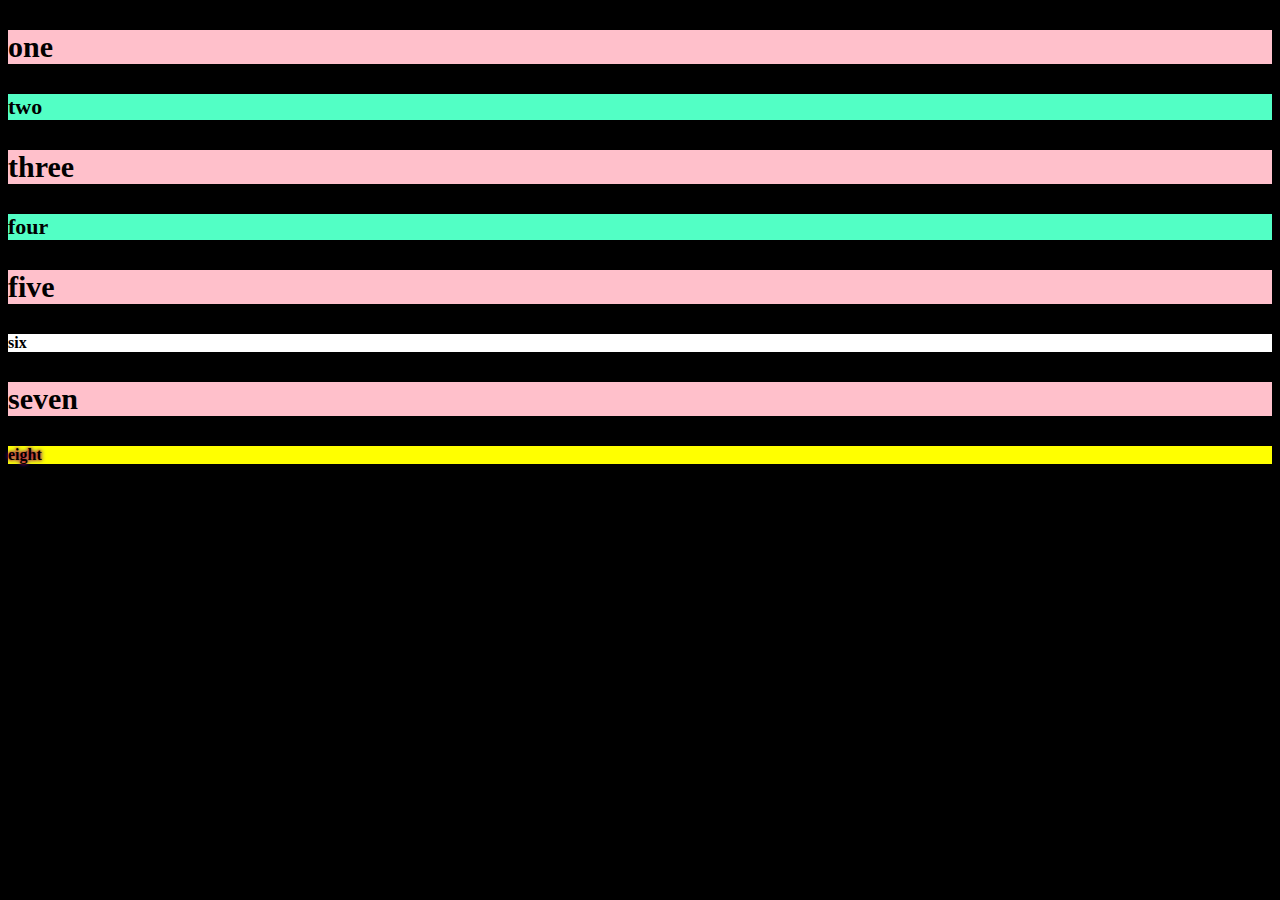
<file: omat-harjoitukset/index.html>
<!DOCTYPE html>
<html lang="en">
<head>
    <meta charset="UTF-8">
    <meta name="viewport" content="width=>, initial-scale=1.0">
    <title>Document</title>
    <link rel="stylesheet" type="text/css" href="style.css">
</head>
<body>
    <div class="one">
        <p>one</p>
    </div>
    <div class="two">
        <p>two</p>
    </div>
    <div class="three">
        <p>three</p>
    </div>
    <div class="four">
        <p>four</p>
    </div>
    <div class="five">
        <p>five</p>
    </div>
    <div class="six">
        <p>six</p>
    </div>
    <div class="seven">
        <p>seven</p>
    </div>
    <div class="eight">
        <p>eight</p>
    </div>
 
</body>
</html>
</file>
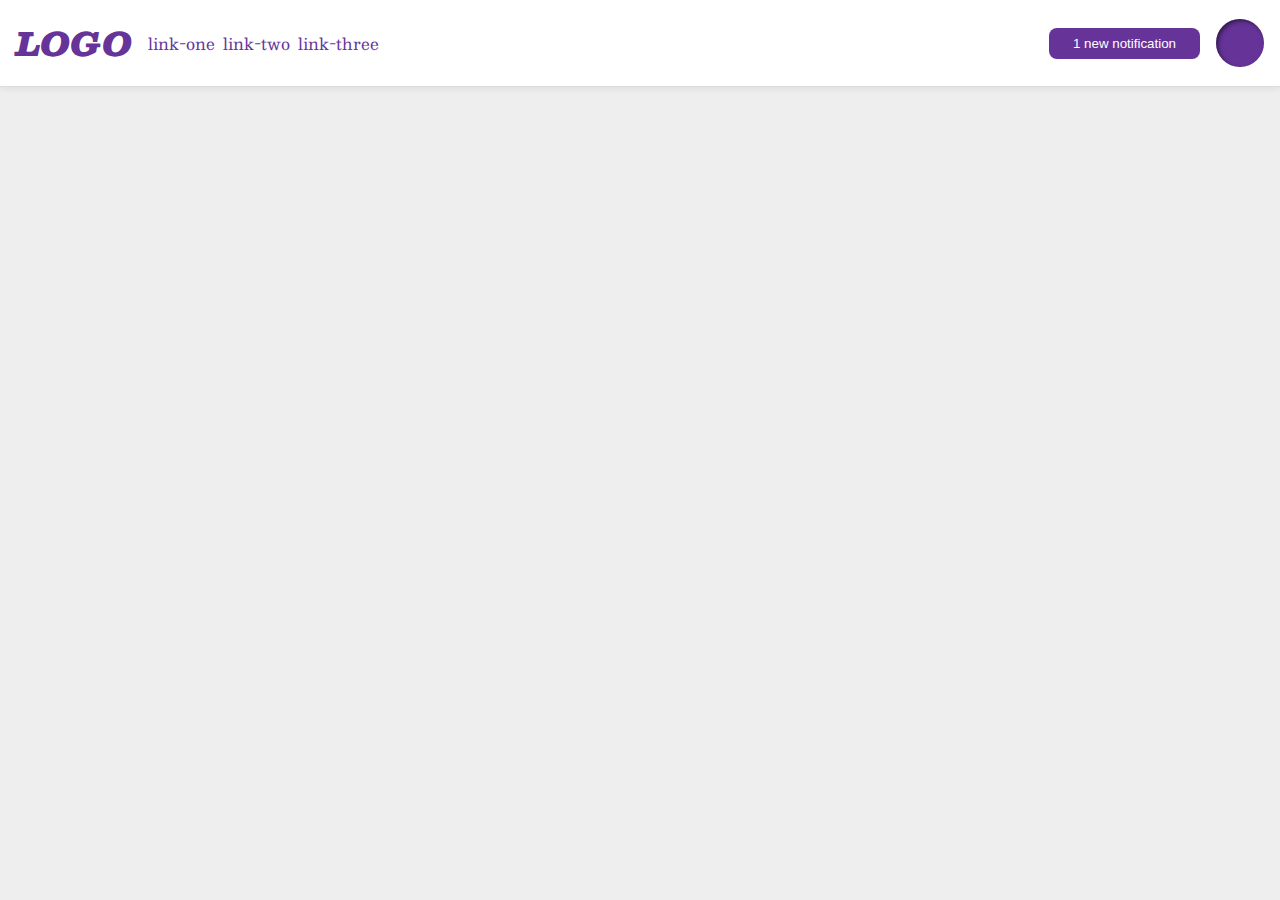
<file: flex/03-flex-header-2/index.html>
<!DOCTYPE html>
<html lang="en">
  <head>
    <meta charset="UTF-8">
    <meta http-equiv="X-UA-Compatible" content="IE=edge">
    <meta name="viewport" content="width=device-width, initial-scale=1.0">
    <title>Flex Header 2</title>
    <link rel="stylesheet" href="style.css">
  </head>
  <body>
    <div class="header">
      <div class="left">
        <div class="logo">
          LOGO
        </div>
        <ul class="links">
          <li><a href="https://google.com">link-one</a></li>
          <li><a href="https://google.com">link-two</a></li>
          <li><a href="https://google.com">link-three</a></li>
        </ul>
      </div> 
      <div class="right">
        <button class="notifications">
          1 new notification
        </button>
        <div class="profile-image"></div>
      </div> 
    </div>
  </body>
</html>
</file>
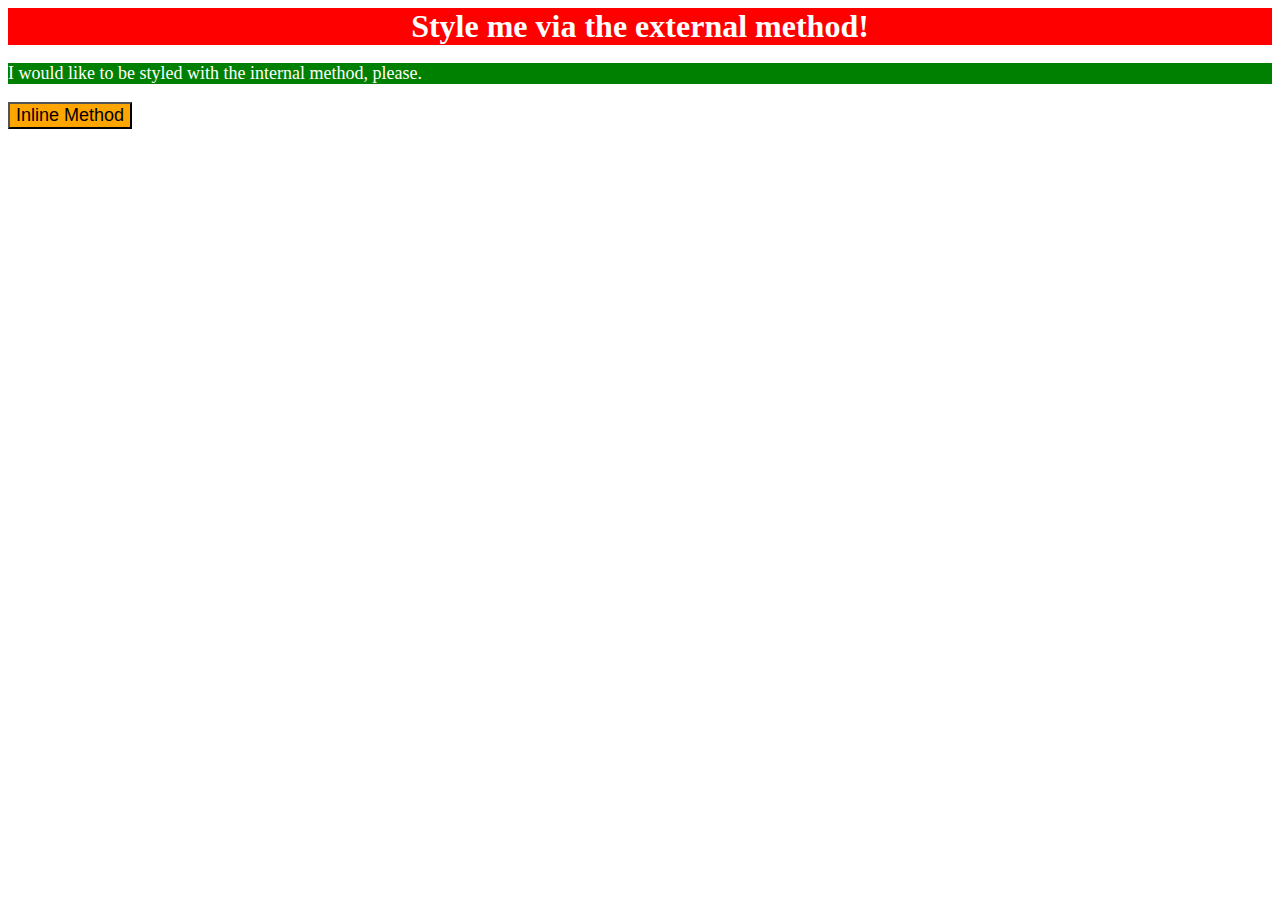
<file: foundations/01-css-methods/index.html>
<!DOCTYPE html>
<html lang="en">
  <head>
    <meta charset="UTF-8">
    <meta http-equiv="X-UA-Compatible" content="IE=edge">
    <meta name="viewport" content="width=device-width, initial-scale=1.0">
    <title>Methods for Adding CSS</title>
    <link rel="stylesheet" type="text/CSS" href="style.css">

    <style>
      .greenP {
        background-color: green;
        color: white;
        font-size: 18px;

        
      }
    </style>
  </head>
  <body>
    <div class="centered">Style me via the external method!</div>
    <p class="greenP">I would like to be styled with the internal method, please.</p>
    <button style="background-color: orange; font-size: 18px;">Inline Method</button>
  </body>
</html>
</file>
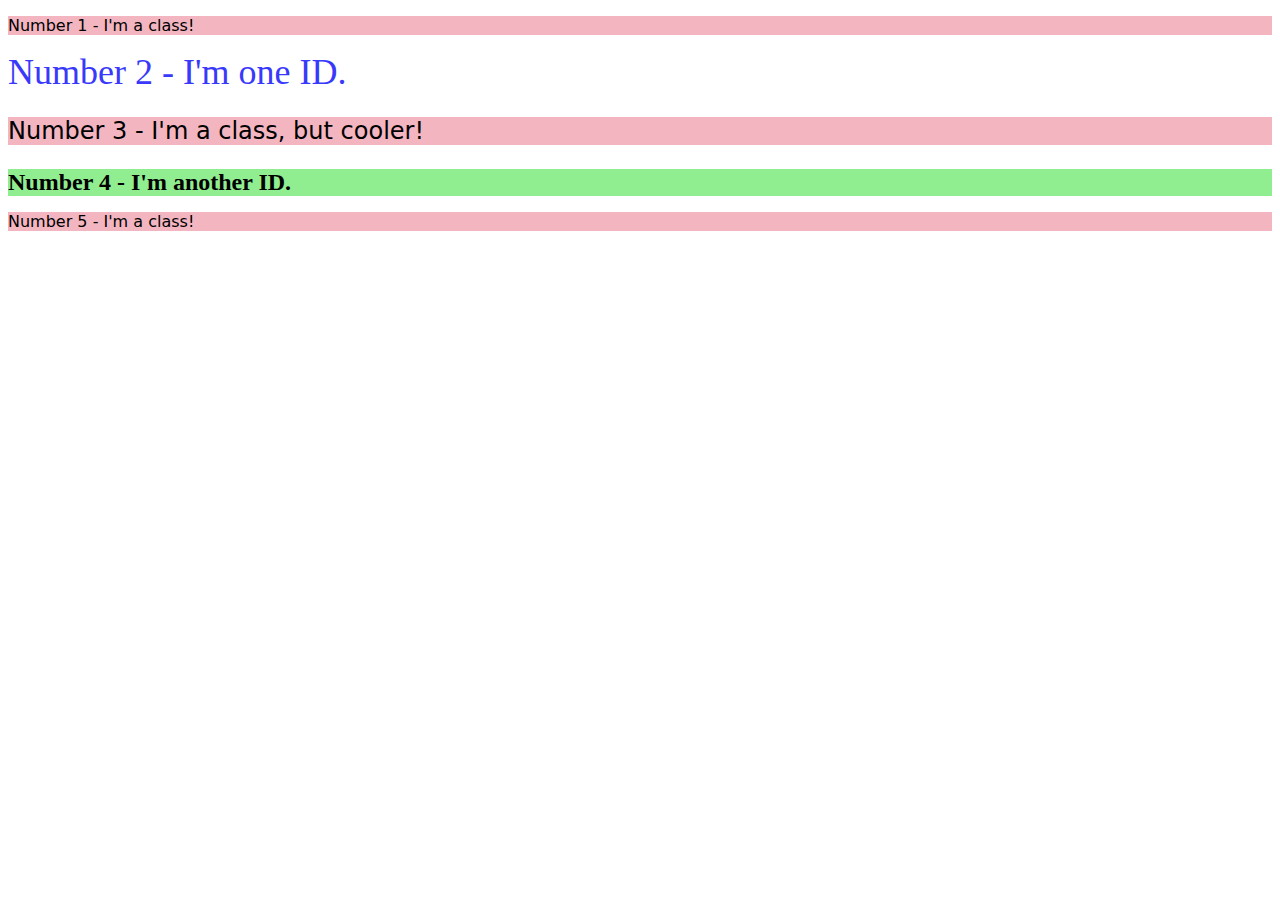
<file: foundations/02-class-id-selectors/index.html>
<!DOCTYPE html>
<html lang="en">
  <head>
    <meta charset="UTF-8">
    <meta http-equiv="X-UA-Compatible" content="IE=edge">
    <meta name="viewport" content="width=device-width, initial-scale=1.0">
    <title>Class and ID Selectors</title>
    <link rel="stylesheet" href="style.css">
  </head>
  <body>
    <p class="pclass">Number 1 - I'm a class!</p>
    <div id="second">Number 2 - I'm one ID.</div>
    <p class="pclass font24">Number 3 - I'm a class, but cooler!</p>
    <div class="font24" id="fourth">Number 4 - I'm another ID.</div>
    <p class="pclass">Number 5 - I'm a class!</p>
  </body>
</html>
</file>
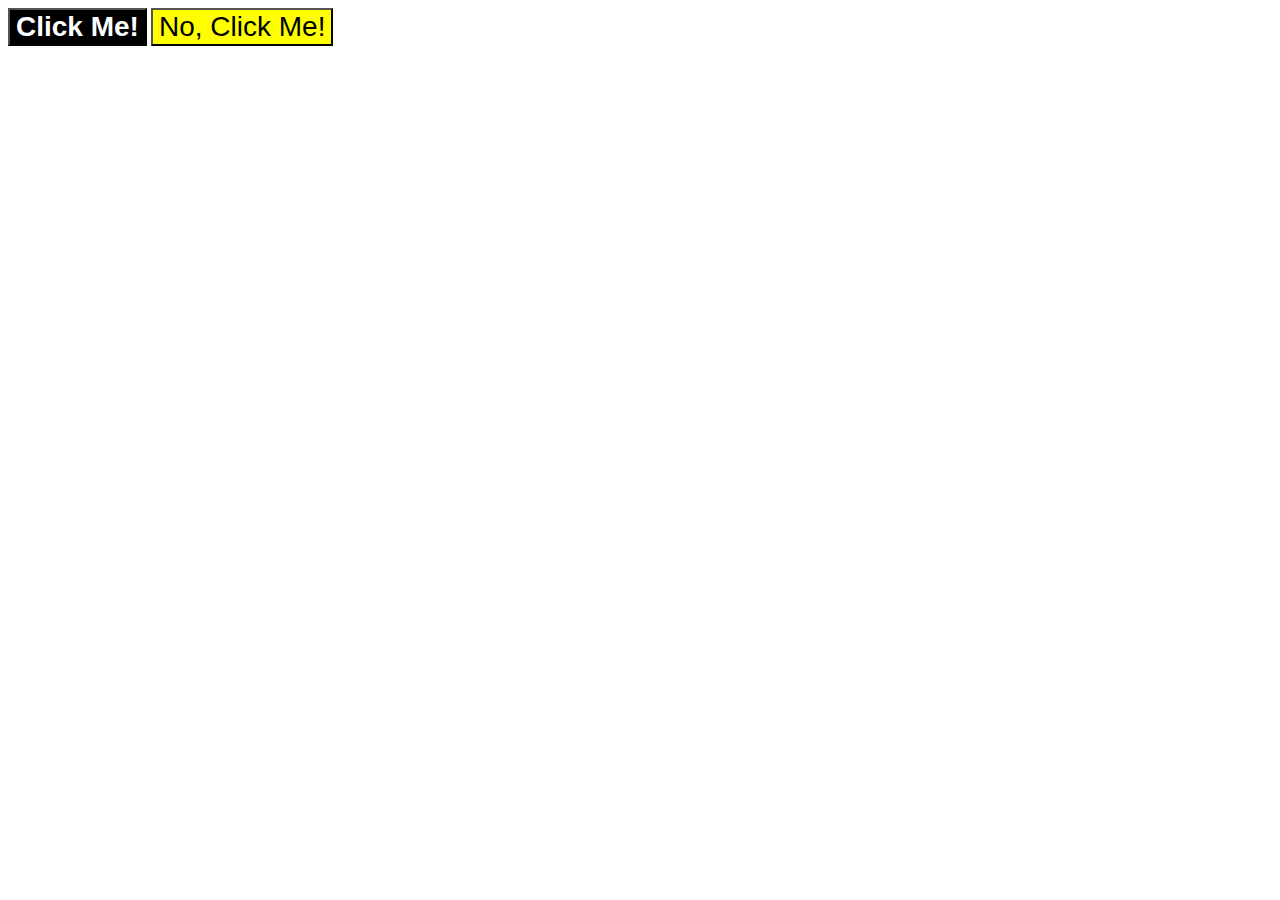
<file: foundations/03-grouping-selectors/index.html>
<!DOCTYPE html>
<html lang="en">
  <head>
    <meta charset="UTF-8">
    <meta http-equiv="X-UA-Compatible" content="IE=edge">
    <meta name="viewport" content="width=device-width, initial-scale=1.0">
    <title>Grouping Selectors</title>
    <link rel="stylesheet" href="style.css">
  </head>
  <body>
    <button class="black">Click Me!</button>
    <button class="yellow">No, Click Me!</button>
  </body>
</html>
</file>
<file: omat-harjoitukset/style.css>
body {
    background-color: black;
    color: white;
}
div {
    font-family: Comic Sans MS, sans serif;
    font-weight: bold;
}

.one,
.three,
.five,
.seven {
    background-color: pink;
    color: black;
    font-size: 30px;
}

.two,
.four {
    background-color: rgb(82, 255, 197);
    color: black;
    font-size: 22px;
}

.six {
    background-color: white;
    color:black;
    font-size: 16px;

}

.eight {
    background-color: yellow;
    text-shadow: 0 0 3px #FF0000, 0 0 5px #0000FF;
    color: black;
}
</file>
<file: flex/03-flex-header-2/style.css>
/* this is some magical font-importing.  
you'll learn about it later. */
@import url('https://fonts.googleapis.com/css2?family=Besley:ital,wght@0,400;1,900&display=swap');

body {
  margin: 0;
  background: #eee;
  font-family: Besley, serif;
}

.left, .right {
  display: flex;
  align-items: center;
  gap: 16px;
}

.header {
  display: flex;
  justify-content: space-between;
  align-items: center;
  gap: 8px;
  padding: 16px;
  background: white;
  border-bottom: 1px solid #ddd;
  box-shadow: 0 0 8px rgba(0,0,0,.1);
}

.profile-image {
  background: rebeccapurple;
  box-shadow: inset 2px 2px 4px rgba(0,0,0,.5);
  border-radius: 50%;
  width: 48px;
  height: 48px;
  flex-shrink: 0;
}

.logo {
  color: rebeccapurple;
  font-size: 32px;
  font-weight: 900;
  font-style: italic;
}

button {
  border: none;
  border-radius: 8px;
  background: rebeccapurple;
  color: white;
  flex-shrink: 0;
  padding: 8px 24px;
}

a {
  /* this removes the line under our links */
  text-decoration: none;
  color: rebeccapurple;
}

ul {
  display: flex;
  margin: 0;
  padding: 0;
  gap: 8px;
  list-style-type: none;
  flex-shrink: 0;
}
</file>
<file: foundations/01-css-methods/style.css>
.centered {
    color:white;
    font-size: 32px;
    text-align: center;
    font-weight: bold;
    background-color: red;
}
</file>
<file: foundations/02-class-id-selectors/style.css>
.pclass {
    background-color: #f3b6c0;
    font-family: Verdana, DejaVu Sans, sans-serif;
}
.font24 {
    font-size: 24px;
}

#second {
    color: rgb(57, 57, 251);
    font-size: 36px;
}

#fourth {
    background-color: lightgreen;
    font-weight: bold;
}
</file>
<file: foundations/03-grouping-selectors/style.css>
.black,
.yellow {
    font-size: 28px;
    font-family: Helvetica,'Times New Roman', Times, serif, sans-serif;

}
.black {
    background-color: black;
    color: white;
    font-weight: bold;

}
.yellow {
    background-color: yellow;
}
</file>
